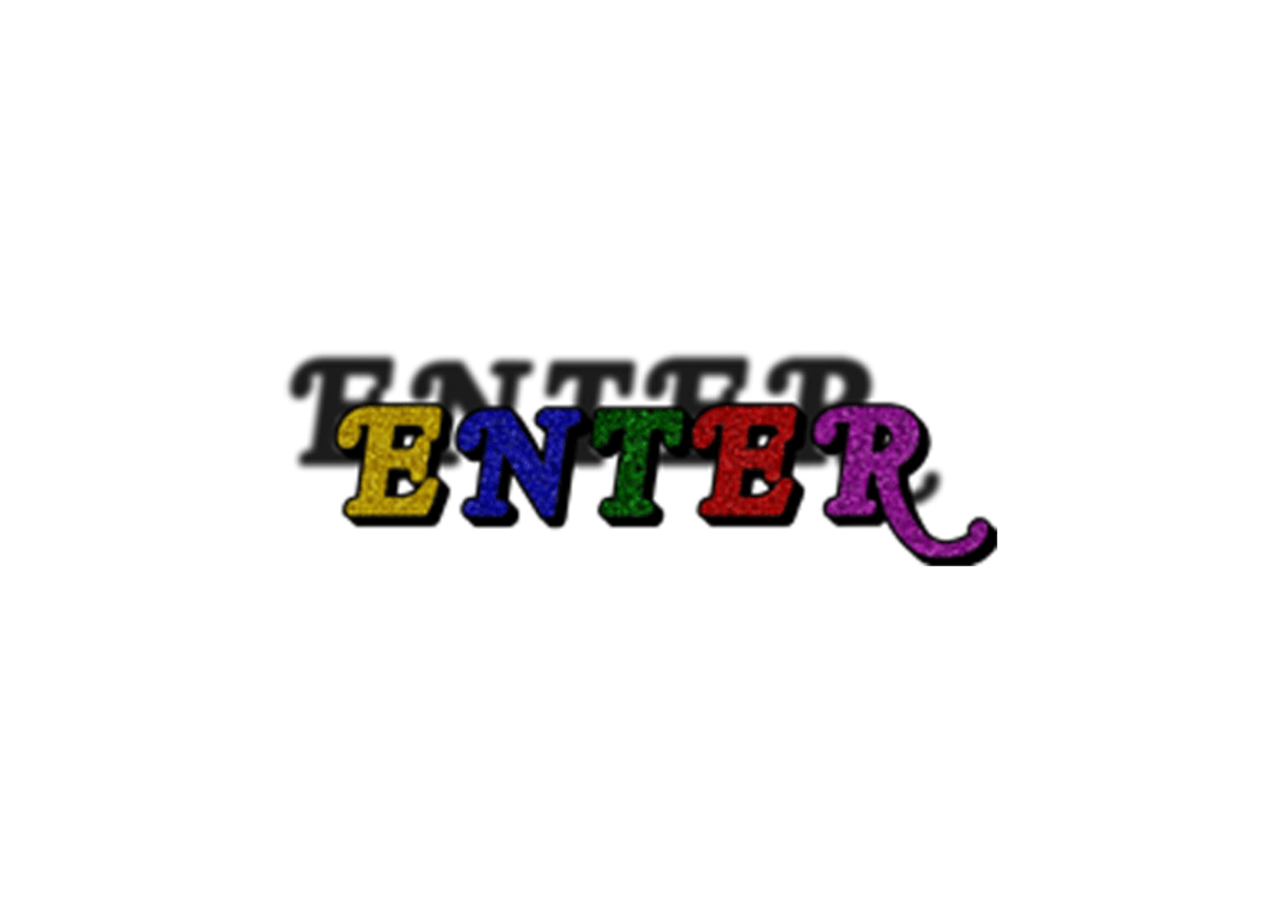
<file: index.html>
<!doctype html>
<html>
<head>
	<meta name="viewport" content="width=device-width, initial-scale=1.0">
<meta charset="utf-8">
<title>HOMEPAGE</title>
</head>

<body>
<a href="HOMEPAGE.html"><img src="IMMAGINI/ENTER1.png"  alt="" id="enter"/></a>
</body>
</html>
<style>
	#enter {width:auto;height:80vh;margin-top:10vh;}
	body{text-align: center}
	@media(max-width:767px){
	
	#enter {width:100%;height:60vh;margin-top:20vh;}
	}
</style>
</file>
